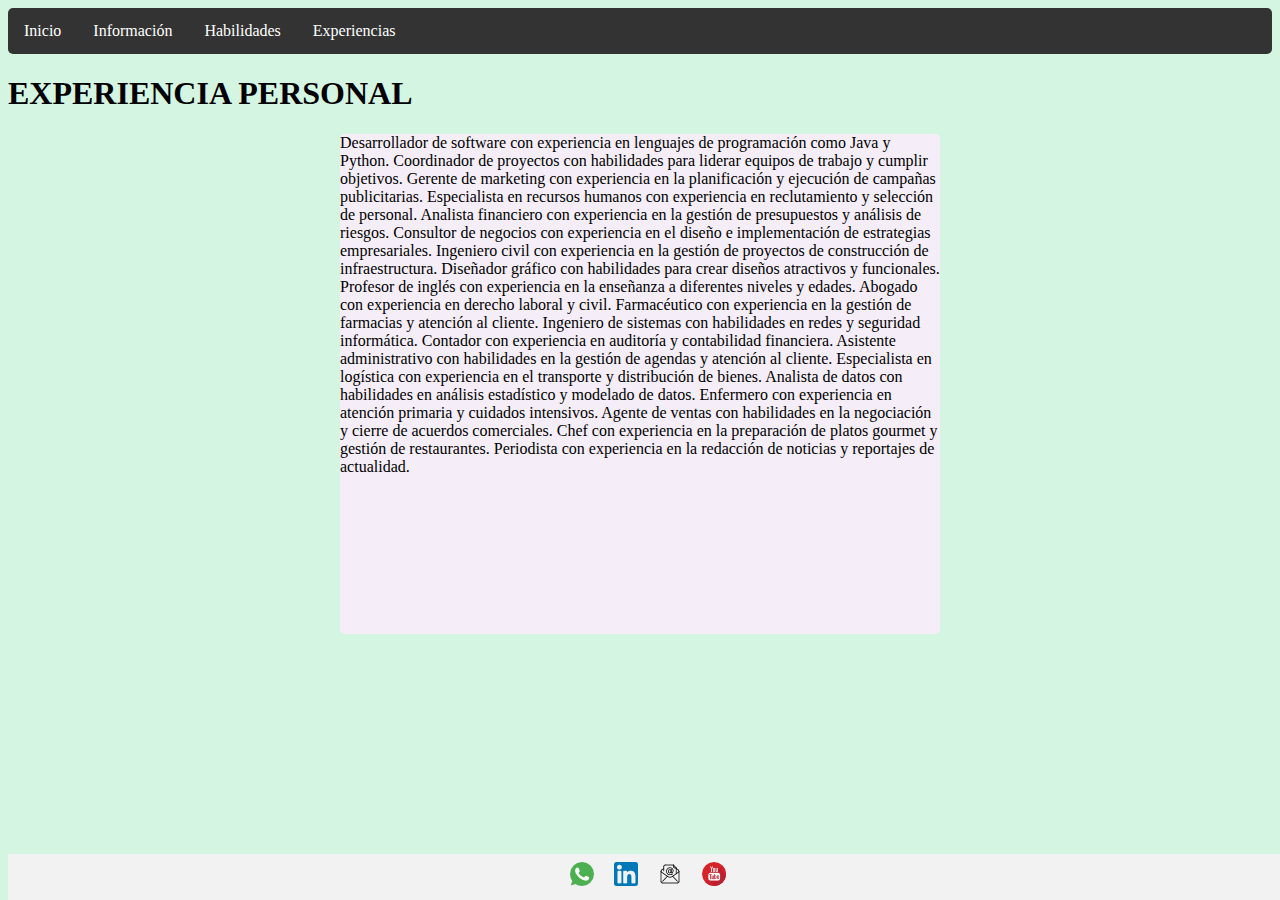
<file: Proyect2/experiencias.html>
<!DOCTYPE html>
<html lang="en">
<head>
    <meta charset="UTF-8">
    <meta http-equiv="X-UA-Compatible" content="IE=edge">
    <meta name="viewport" content="width=device-width, initial-scale=1.0">
    <title>Curriculum Vitae</title>
    <link rel="stylesheet" href="estilos2.css">
    <link rel="preconnect" href="https://fonts.googleapis.com">
<link rel="preconnect" href="https://fonts.gstatic.com" crossorigin>
<link href="https://fonts.googleapis.com/css2?family=Mynerve&display=swap" rel="stylesheet">
    
</head>
<body>
    
    <header>
        <nav>
          <ul>
            <li><a href="index.html">Inicio</a></li>
            <li><a href="informacion.html">Información</a></li>
            <li><a href="habilidades.html">Habilidades</a></li>
            <li><a href="experiencias.html">Experiencias</a></li>
            
          </ul>
        </nav>
      </header>

      <h1>EXPERIENCIA PERSONAL</h1>

      <section class="box_data_people">

        <p>Desarrollador de software con experiencia en lenguajes de programación como Java y Python.
            Coordinador de proyectos con habilidades para liderar equipos de trabajo y cumplir objetivos.
            Gerente de marketing con experiencia en la planificación y ejecución de campañas publicitarias.
            Especialista en recursos humanos con experiencia en reclutamiento y selección de personal.
            Analista financiero con experiencia en la gestión de presupuestos y análisis de riesgos.
            Consultor de negocios con experiencia en el diseño e implementación de estrategias empresariales.
            Ingeniero civil con experiencia en la gestión de proyectos de construcción de infraestructura.
            Diseñador gráfico con habilidades para crear diseños atractivos y funcionales.
            Profesor de inglés con experiencia en la enseñanza a diferentes niveles y edades.
            Abogado con experiencia en derecho laboral y civil.
            Farmacéutico con experiencia en la gestión de farmacias y atención al cliente.
            Ingeniero de sistemas con habilidades en redes y seguridad informática.
            Contador con experiencia en auditoría y contabilidad financiera.
            Asistente administrativo con habilidades en la gestión de agendas y atención al cliente.
            Especialista en logística con experiencia en el transporte y distribución de bienes.
            Analista de datos con habilidades en análisis estadístico y modelado de datos.
            Enfermero con experiencia en atención primaria y cuidados intensivos.
            Agente de ventas con habilidades en la negociación y cierre de acuerdos comerciales.
            Chef con experiencia en la preparación de platos gourmet y gestión de restaurantes.
            Periodista con experiencia en la redacción de noticias y reportajes de actualidad.</p>
      </section>



      <footer>
        <div class="iconos">
          <a href="https://web.whatsapp.com/"> <img src="whatsapp.png" alt="" srcset="">  <i class="email"></i></a>
          <a href="https://www.linkedin.com/"> <img src="linkedin.png" alt="" srcset=""> <i class="Likending"></i></a>
          <a href="http://gmail.com/"> <img src="email.png" alt="" srcset=""> <i class="whatsapp"></i></a>
          <a href="http://youtube.com/"> <img src="youtube.png" alt="">  <i class="youtube">   </i></a>
        </div>
      </footer>

    
</body>
</html>
</file>
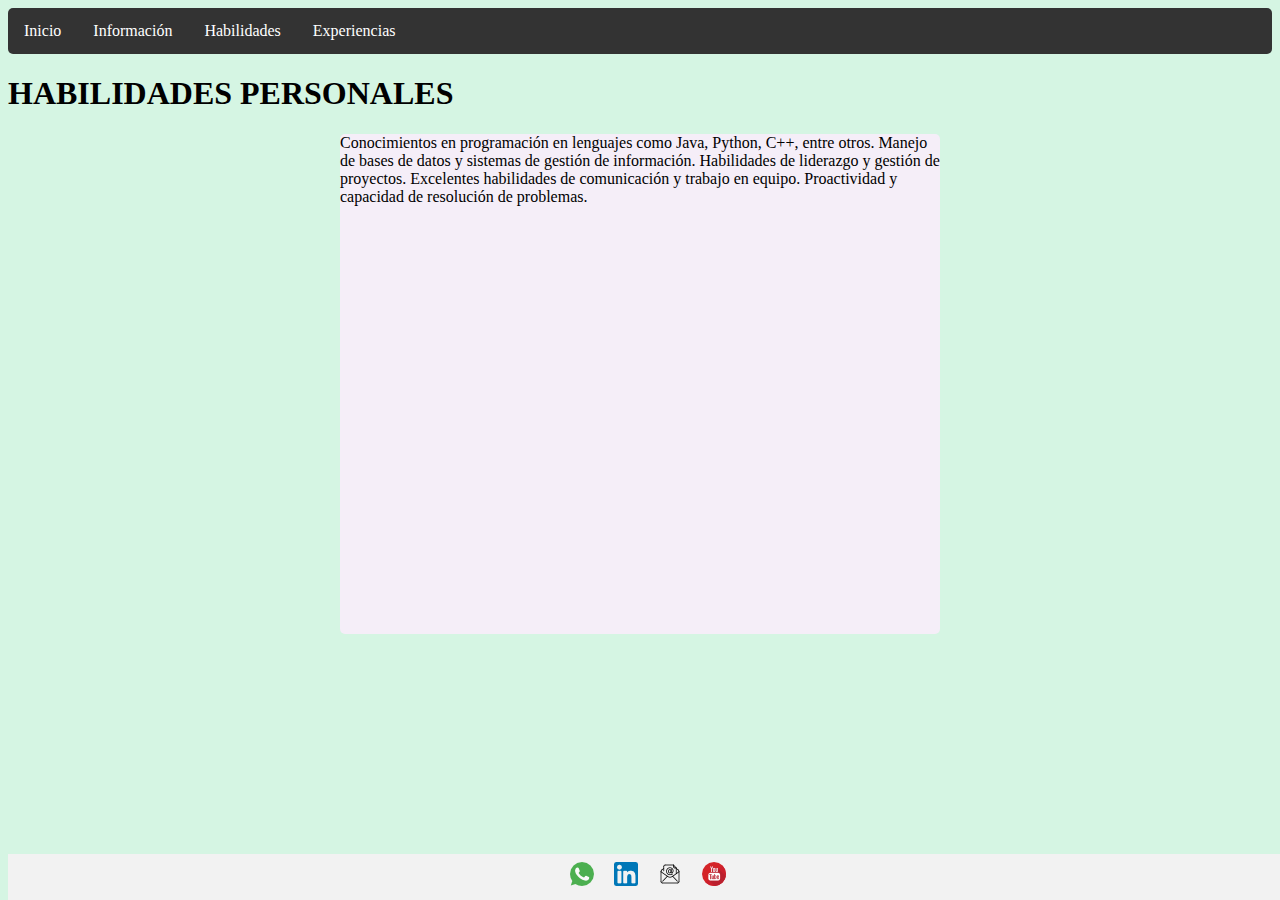
<file: Proyect2/habilidades.html>
<!DOCTYPE html>
<html lang="en">
<head>
    <meta charset="UTF-8">
    <meta http-equiv="X-UA-Compatible" content="IE=edge">
    <meta name="viewport" content="width=device-width, initial-scale=1.0">
    <title>Curriculum Vitae</title>
    <link rel="stylesheet" href="estilos2.css">
    <link rel="preconnect" href="https://fonts.googleapis.com">
<link rel="preconnect" href="https://fonts.gstatic.com" crossorigin>
<link href="https://fonts.googleapis.com/css2?family=Mynerve&display=swap" rel="stylesheet">
    
</head>
<body>
    
    <header>
        <nav>
          <ul>
            <li><a href="index.html">Inicio</a></li>
            <li><a href="informacion.html">Información</a></li>
            <li><a href="habilidades.html">Habilidades</a></li>
            <li><a href="experiencias.html">Experiencias</a></li>
            
          </ul>
        </nav>
      </header>



      <h1>HABILIDADES PERSONALES</h1>

      <section class="box_data_people">

        <p>Conocimientos en programación en lenguajes como Java, Python, C++, entre otros.
            Manejo de bases de datos y sistemas de gestión de información.
            Habilidades de liderazgo y gestión de proyectos.
            Excelentes habilidades de comunicación y trabajo en equipo.
            Proactividad y capacidad de resolución de problemas.</p>
      </section>

      <footer>
        <div class="iconos">
          <a href="https://web.whatsapp.com/"> <img src="whatsapp.png" alt="" srcset="">  <i class="email"></i></a>
          <a href="https://www.linkedin.com/"> <img src="linkedin.png" alt="" srcset=""> <i class="Likending"></i></a>
          <a href="http://gmail.com/"> <img src="email.png" alt="" srcset=""> <i class="whatsapp"></i></a>
          <a href="http://youtube.com/"> <img src="youtube.png" alt="">  <i class="youtube">   </i></a>
        </div>
      </footer>


</body>
</html>
</file>
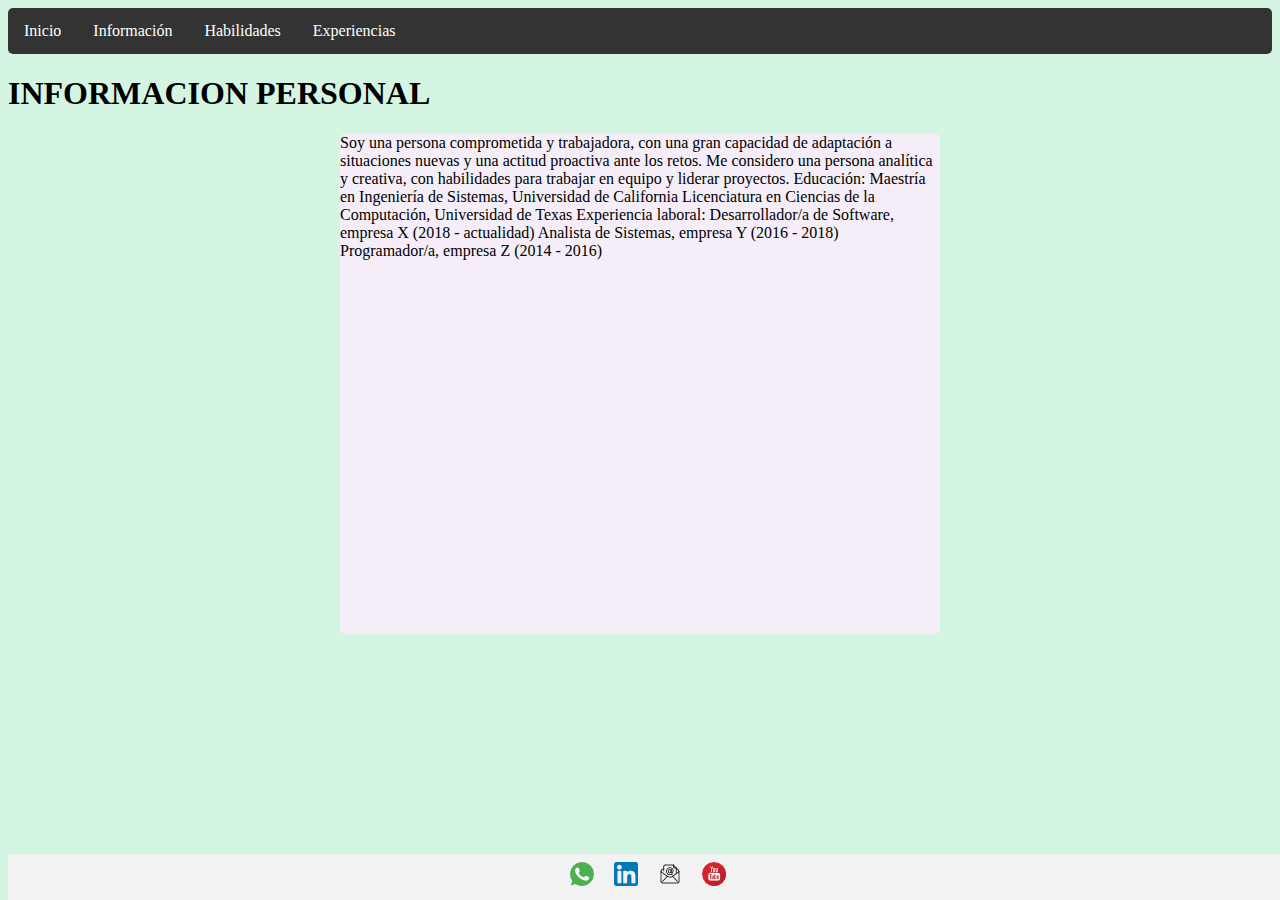
<file: Proyect2/informacion.html>
<!DOCTYPE html>
<html lang="en">
<head>
    <meta charset="UTF-8">
    <meta http-equiv="X-UA-Compatible" content="IE=edge">
    <meta name="viewport" content="width=device-width, initial-scale=1.0">
    <title>Curriculum Vitae</title>
    <link rel="stylesheet" href="estilos2.css">
    <link rel="preconnect" href="https://fonts.googleapis.com">
<link rel="preconnect" href="https://fonts.gstatic.com" crossorigin>
<link href="https://fonts.googleapis.com/css2?family=Mynerve&display=swap" rel="stylesheet">
    
</head>
<body>
    
    <header>
        <nav>
          <ul>
            <li><a href="index.html">Inicio</a></li>
            <li><a href="informacion.html">Información</a></li>
            <li><a href="habilidades.html">Habilidades</a></li>
            <li><a href="experiencias.html">Experiencias</a></li>
            
          </ul>
        </nav>
      </header>




      <h1>INFORMACION PERSONAL</h1>


      <section class="box_data_people">

        <p> Soy una persona comprometida y trabajadora, con una gran capacidad de adaptación a situaciones nuevas y una actitud proactiva ante los retos. Me considero una persona analítica y creativa, con habilidades para trabajar en equipo y liderar proyectos.

            Educación:
            
            Maestría en Ingeniería de Sistemas, Universidad de California
            Licenciatura en Ciencias de la Computación, Universidad de Texas
            Experiencia laboral:
            
            Desarrollador/a de Software, empresa X (2018 - actualidad)
            Analista de Sistemas, empresa Y (2016 - 2018)
            Programador/a, empresa Z (2014 - 2016)
        </p>
      </section>









      <footer>
        <div class="iconos">
          <a href="https://web.whatsapp.com/"> <img src="whatsapp.png" alt="" srcset="">  <i class="email"></i></a>
          <a href="https://www.linkedin.com/"> <img src="linkedin.png" alt="" srcset=""> <i class="Likending"></i></a>
          <a href="http://gmail.com/"> <img src="email.png" alt="" srcset=""> <i class="whatsapp"></i></a>
          <a href="http://youtube.com/"> <img src="youtube.png" alt="">  <i class="youtube">   </i></a>
        </div>
      </footer>
<body>
    
</body>
</html>
</file>
<file: Proyect2/estilos2.css>
body{
background-color: #D5F5E3;
}


/*......Menu.........*/
nav {
    background-color: #333;
    overflow: hidden;
    margin-bottom: 20px;
    border-radius: 5px;
  }

  nav ul {
    list-style-type: none;
    margin: 0;
    padding: 0;
    overflow: hidden;
  }
  
  nav li {
    float: left;
  }
  
  nav li a {
    display: block;
    color: white;
    text-align: center;
    padding: 14px 16px;
    text-decoration: none;
  }
  
  nav li a:hover {
    background-color: #111;
  }

/*..............conetenido cajas........*/

#user-info {
    display: none;
}


.box_center1 {
    
    position: absolute;
    top: 10%;
    left: 50%;
    transform: translate(-50%, -50%);
}

.box_center2 {
    
    position: absolute;
    top: 50%;
    left: 50%;
    transform: translate(-50%, -50%);
}




/*....Foto de solicitante......*/
#user-picture{
    width: 280px;
    border-radius: 80%;
    
    margin-bottom: 45px;
    
}



.titulos{
    font-size: 15px;
    font-family: 'Mynerve', cursive;
}

/*.........OTRAS PAGINAS.........*/


.box_data_people{

   background-color:#F5EEF8 ;
   border-radius: 5px;
   width: 600px;
   height: 500px;
   margin: auto;

   
}












/*.......Footer.......*/

footer {
    position: fixed;
    bottom: 0;
    width: 100%;
    background-color: #f2f2f2;
    padding: 8px 0;
  }
  
  .iconos{
    display: flex;
    justify-content: center;
  }
  
  .iconos a {
    display: inline-block;
    margin: 0 10px;
  }
  
  .iconos a i {
    font-size: 24px;
    color: #333;
  }
</file>
